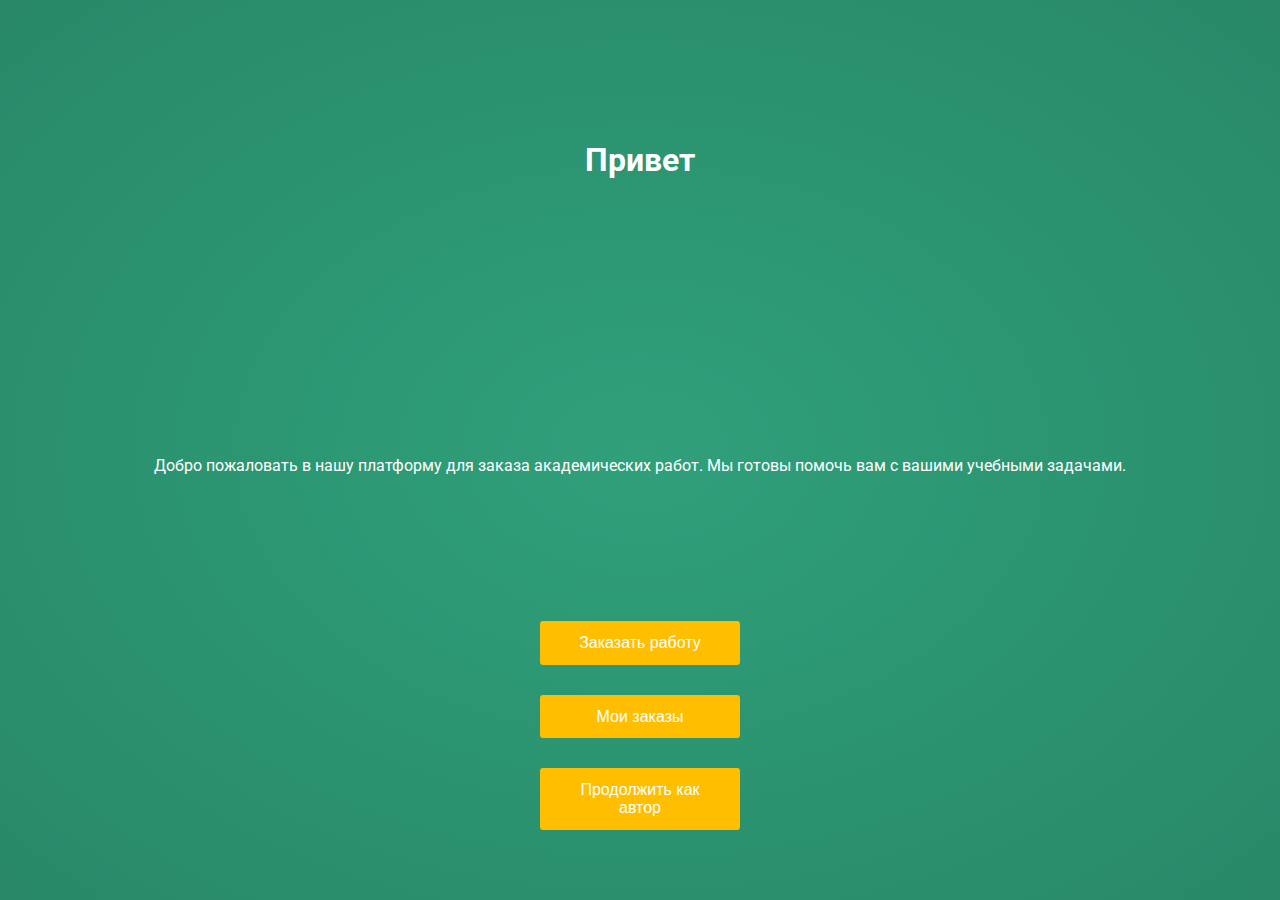
<file: index.html>
<!DOCTYPE html>
<html lang="ru">
    <head>
        <meta charset="UTF-8">
        <meta name="viewport" content="width=device-width, initial-scale=1.0, maximum-scale=1.0, user-scalable=no">
        <title>ONLYGRADS</title>
        <script src="https://telegram.org/js/telegram-web-app.js"></script>
        <link href="https://fonts.googleapis.com/css2?family=Roboto:wght@300;400;700&display=swap" rel="stylesheet">
        <link rel="stylesheet" href="style.css">
    
    
    
    </head>
    <body>

       

        <div id="mainContent">
            <div class="app">
                <div class="pages">
                    
                    <div id="first-page" class="page">
                        <div class="page-content">
                            <div class="top-content">
                                <h1 id="hello-text">Привет</h1>
                            </div>
                            <div class="middle-content">
                                <p>Добро пожаловать в нашу платформу для заказа академических работ. Мы готовы помочь вам с вашими учебными задачами.</p>
                            </div>
                            <div class="bottom-content">
                                <button class="bubbly-button button" onclick="switchPage('order-type')">Заказать работу</button>
                                <button class="bubbly-button button" onclick="switchPage('orders')">Мои заказы</button>
                                <button class="bubbly-button button" onclick="switchPage('author-first')">Продолжить как автор</button>
                            </div>
                        </div>
                    </div>

                    <div id="order-type" class="page" style="display: none;">
                        <div class="page-content">
                            <div class="top-content">
                                <h2>Выберите тип работы и предмет</h2>
                            </div>
                            <div class="middle-content">
                                <p>Укажите тип работы, предмет</p>
                                <form>
                                    <div class="select-wrapper">
                                        <label for="task-type">Тип работы:</label>
                                        <select id="task-type" name="task-type" class="custom-input">
                                            <option value="">Выберите тип работы</option>
                                            <optgroup label="Простые">
                                                <option value="essay">Эссе</option>
                                                <option value="test">Контрольная работа</option>
                                                <option value="lab-report">Лабораторная работа</option>
                                            </optgroup>
                                            <optgroup label="Средние">
                                                <option value="coursework">Курсовая работа</option>
                                                <option value="practice-report">Отчёт по практике</option>
                                                <option value="abstract">Реферат</option>
                                            </optgroup>
                                            <optgroup label="Сложные">
                                                <option value="diploma">Дипломная работа</option>
                                                <option value="master-thesis">Магистерская диссертация</option>
                                                <option value="thesis">Выпускная квалификационная работа</option>
                                            </optgroup>
                                        </select>
                                    </div>
                                    <div class="select-wrapper">
                                        <label for="subject">Предмет:</label>
                                        <select id="subject" name="subject" class="custom-input">
                                            <option value="">Выберите предмет</option>
                                            <option value="informatics">Информатика</option>
                                            <option value="biology">Биология</option>
                                            <option value="mathematics">Математика</option>
                                            <option value="physics">Физика</option>
                                        </select>
                                    </div>
                                </form>
                            </div>
                            <div class="bottom-content">
                                <div class="container">
                                    <!-- <button id="next-button" class="button" onclick="goToNextPage()">Далее</button> -->
                                    <button id="back-button" class="bubbly-button button-back" onclick="switchPage('order-params')">Далее</button>
                                </div>
                                <!-- <button id="back-button" class="button-back" onclick="switchPage('first-page')">Назад</button> -->
                            </div>
                        </div>
                    </div>

                    <div id="order-params" class="page" style="display: none;">
                        <div class="page-content">
                            <!-- <div class="top-content">
                                <h2>Укажите количество страниц</h2>
                            </div> -->
                            <div class="middle-content">
                                <p>Укажите количество страниц ну и далее по списку</p>
                                <form>
                                    <div class="select-wrapper">
                                        <label for="page-count">Количество страниц:</label>
                                        <input type="number" id="page-count" name="page-count" class="custom-input" min="1" placeholder="Введите количество страниц">
                                    </div>
                                    <div class="select-wrapper">
                                        <p>Укажите желаемую дату сдачи работы.</p>
                                        <input type="date" id="deadline-input" class="date-input">
                                    </div>

                                    <div class="select-wrapper">
                                        <label for="uniq">Оригинальность работы:</label>
                                        <select id="uniq" name="uniq" class="custom-input">
                                            <option value="">Выберите вариант</option>
                                            <option value="free-10%">Бесплатно: 10%</option>
                                            <option value="free-20%">Бесплатно: 20%</option>
                                            <option value="pay-80%">Платно: 80%</option>
                                            <option value="pay-90%">Платно: 90%</option>
                                        </select>
                                    </div>
                                </form>
                            </div>
                            <div class="bottom-content">
                                <div class="container">
                                    <button id="back-button" class="bubbly-button button-back" onclick="switchPage('add-info-page')">Далее</button>
                                </div>
                                <!-- <button id="back-button" class="button-back" onclick="switchPage('first-page')">Назад</button> -->
                            </div>
                        </div>
                    </div>

                    <div id="add-info-page" class="page" style="display: none;">
                        <div class="page-content">
                            <div class="top-content">
                                <h2>Дополнительная информация</h2>
                            </div>
                            <div class="middle-content">
                                <p>Укажите дополнительные требования или пожелания к работе:</p>
                                <div class="select-wrapper">
                                    <textarea id="additional-info" class="custom-input" rows="4" placeholder="Введите дополнительную информацию"></textarea>
                                </div>
                            </div>
                            <div class="bottom-content">
                                <div class="container">
                                    <button id="next-button" class="bubbly-button button" onclick="switchPage('confirm-page')">Далее</button>
                                </div>
                                <!-- <button class="button-back" onclick="switchPage('order-type')">Назад</button> -->
                            </div>
                        </div>
                    </div>

                    <div id="confirm-page" class="page" style="display: none;">
                        <div class="page-content">
                            <div class="top-content">
                                <h2>Подтверждение заказа</h2>
                            </div>
                            <div class="middle-content">
                                <p>Пожалуйста, проверьте детали вашего заказа:</p>
                                <div id="order-summary">
                                    <p><strong>Тип работы:</strong> <span id="confirm-task-type"></span></p>
                                    <p><strong>Предмет:</strong> <span id="confirm-subject"></span></p>
                                    <p><strong>Количество страниц:</strong> <span id="confirm-page-count"></span></p>
                                    <p><strong>Дата сдачи:</strong> <span id="confirm-deadline"></span></p>
                                    <p><strong>Оригинальность:</strong> <span id="confirm-uniq"></span></p>
                                    <p><strong>Дополнительная информация:</strong> <span id="confirm-additional-info"></span></p>
                                </div>
                            </div>
                            <div class="bottom-content">
                                <button class="bubbly-button button" onclick="confirmOrder()">Подтвердить заказ</button>
                                <!-- <button class="button-back" onclick="switchPage('add-info-page')">Назад</button> -->
                            </div>
                        </div>
                    </div>

                    <div id="orders" class="page" style="display: none;">
                        <div class="page-content">
                            <div class="top-content">
                                <button class="profile-icon" onclick="switchPage('user-profile')">
                                    <svg xmlns="http://www.w3.org/2000/svg" viewBox="0 0 24 24" fill="none" stroke="currentColor" stroke-width="2" stroke-linecap="round" stroke-linejoin="round" class="feather feather-user">
                                        <path d="M20 21v-2a4 4 0 0 0-4-4H8a4 4 0 0 0-4 4v2"></path>
                                        <circle cx="12" cy="7" r="4"></circle>
                                    </svg>
                                </button>
                                <!-- <h1 id="hello-text">Привет</h1> -->
                            </div>
                            <div id="user-orders-container" class="exchange-container">
                            </div>
                        </div>
                    </div>

                    <div id="order-details-page" class="page" style="display: none;">
                        <div class="page-content">
                            <div id="order-details-container" class="middle-content">
                            </div>
                        </div>
                    </div>

                    <div id="author-first" class="page" style="display: none;">
                        <div class="page-content">
                            <div class="top-content">
                                <button class="profile-icon" onclick="switchPage('author-profile')">
                                    <svg xmlns="http://www.w3.org/2000/svg" viewBox="0 0 24 24" fill="none" stroke="currentColor" stroke-width="2" stroke-linecap="round" stroke-linejoin="round" class="feather feather-user">
                                        <path d="M20 21v-2a4 4 0 0 0-4-4H8a4 4 0 0 0-4 4v2"></path>
                                        <circle cx="12" cy="7" r="4"></circle>
                                    </svg>
                                </button>
                                <!-- <h1 id="hello-text">Привет</h1> -->
                            </div>
                            <div id="author-orders-container" class="exchange-container">
                            </div>
                        </div>
                    </div>

                    <div id="author-profile" class="page" style="display: none;">
                        <div class="page-content">
                            <div class="top-content">
                                <h1 id="hello-text">Привет</h1>
                            </div>
                            <div id="author-profile-container" class="middle-content">
                                <p>Тут будет карточка автора как ее видит заказчик.</p>
                            </div>
                            <div class="bottom-content">
                                <button class="bubbly-button button" onclick="switchPage('author-profile-1')">Настроить профиль</button>
                                <button class="bubbly-button button" onclick="switchPage('buy-status')">Получить GOLD статус</button>
                            </div>
                        </div>
                    </div>

                    <div id="buy-status" class="page" style="display: none;">
                        <div class="page-content">
                            <div class="middle-content">
                                <p>Тут будет инфа о тарифах и инструкции.</p>
                            </div>
                            <div class="bottom-content">
                                <button class="bubbly-button button" onclick="buyStatus('Gold')">Оплатить</button>
                            </div>
                        </div>
                    </div>

                    <div id="author-profile-1" class="page" style="display: none;">
                        <div class="page-content">
                            <div class="top-content">
                                <h2>Укажите информацию о себе</h2>
                            </div>
                            <div class="middle-content">
                                <form>
                                    <div class="select-wrapper">
                                        <label for="specialty">Ваша область специализации:</label>
                                        <select id="specialty" name="specialty" class="custom-input">
                                            <option value="">Ваша область специализации</option>
                                            <optgroup label="Основное">
                                                <option value="humanities">Гуманитарные науки</option>
                                                <option value="exact-sciences">Точные науки</option>
                                                <option value="natural-sciences">Естественные науки</option>
                                            </optgroup>
                                            <optgroup label="Остальное">
                                                <option value="engineering">Инженерия</option>
                                                <option value="art">Искусство</option>
                                                <option value="other">Прочее</option>
                                            </optgroup>
                                        </select>
                                    </div>
                                    <div class="select-wrapper">
                                        <label for="level">Ваш уровень образования:</label>
                                        <select id="level" name="level" class="custom-input">
                                            <option value="">Ваш уровень образования</option>
                                            <option value="bachelor">Бакалавр</option>
                                            <option value="master">Магистр</option>
                                            <option value="candidate">Кандидат</option>
                                            <option value="doctor">Доктор наук</option>
                                        </select>
                                    </div>

                                    <div class="select-wrapper">
                                        <label for="experience">Ваш опыт:</label>
                                        <select id="experience" name="experience" class="custom-input">
                                            <option value="">Ваш опыт</option>
                                            <option value="less1">Менее года</option>
                                            <option value="1-3">1 - 3 года</option>
                                            <option value="3-5">3 - 5 лет</option>
                                            <option value="over5">Более 5 лет</option>
                                        </select>
                                    </div>
                                </form>
                            </div>
                            <div class="bottom-content">
                                <div class="container">
                                    <button class="bubbly-button button-back" onclick="switchPage('author-profile-2')">Далее</button>
                                </div>
                            </div>
                        </div>
                    </div>

                    <div id="author-profile-2" class="page" style="display: none;">
                        <div class="page-content">
                            <div class="middle-content">
                                <p>Почему вы:</p>
                                <div class="select-wrapper">
                                    <textarea id="additional-author-info" class="custom-input" rows="4" placeholder="Введите дополнительную информацию о себе"></textarea>
                                </div>
                            </div>
                            <div class="bottom-content">
                                <div class="container">
                                    <button id="next-button" class="bubbly-button button" onclick="confirmAuthorProfile()">Сохранить</button>
                                </div>
                                <!-- <button class="button-back" onclick="switchPage('order-type')">Назад</button> -->
                            </div>
                        </div>
                    </div>

                </div>
            </div>
            <div id="debug-section"></div>
        </div>
        <script src="app.js"></script>
    </body>
</html>
</file>
<file: style.css>
body, html {
    font-family: 'Roboto', sans-serif;
    position: fixed;
    width: 100%;
    height: 100%;
    margin: 0;
    padding: 0;
    overflow: hidden;
    color: white;
    background: radial-gradient(ellipse at center, rgba(48,160,123,1) 0%,rgba(45,153,117,1) 30%,rgba(40,136,104,1) 100%);
}

.app {
    width: 100vw;
    height: 100vh;
    overflow-y: scroll;
    overflow: hidden;
    position: relative;
}
.pages {
    display: flex;
    transition: transform 0.3s ease;
    height: 100%;
}
.page {
    min-width: 100%;
    height: 100%;
    display: flex;
    flex-direction: column;
    justify-content: space-between;
    align-items: center;
    text-align: center;
    padding: 5px;
    box-sizing: border-box;
}
.page-content {
    display: flex;
    flex-direction: column;
    justify-content: space-between;
    align-items: center;
    width: 100%;
    height: 100%;
    padding: 5px;
    box-sizing: border-box;
}

.top-content {
    flex-grow: 1;
    display: flex;
    flex-direction: column;
    justify-content: center;
    align-items: center;
    width: 100%;
}

.exchange-container {
    flex-grow: 1;
    overflow-y: hidden;
    width: 100%;
}

#author-first .page-content {
    padding: 0;
}

#author-first .top-content {
    padding: 5px;
    width: 100%;
    box-sizing: border-box;
}

.orders-wrapper {
    width: 100%;
    height: 100%; /* Используем всю доступную высоту */
    overflow: hidden;
    padding: 20px 0;
    -webkit-overflow-scrolling: touch;
    scrollbar-width: none;
    -ms-overflow-style: none;
}
.orders-wrapper::-webkit-scrollbar {
    display: none;
}
.orders-container {
    display: flex;
    height: 100%;
    transition: transform 0.1s ease;
}
.order-group {
    display: flex;
    gap: 20px;
    flex: 0 0 100%;
    justify-content: center;
    align-items: center; /* Центрируем элементы по вертикали */
    padding: 0 20px;
    padding-bottom: 20px;
    box-sizing: border-box;
    height: 100%;
}
.order-item {
    flex: 1;
    min-width: 0;
    padding: 15px;
    border: 1px solid #ddd;
    border-radius: 5px;
    background-color: rgba(255, 255, 255, 0.1);
    display: flex;
    flex-direction: column;
    overflow: hidden; /* Скрываем содержимое, которое не помещается */
}
.order-content {
    flex-grow: 1;
    overflow-y: auto; /* Добавляем прокрутку для содержимого */
    margin-bottom: 10px; /* Отступ перед кнопкой */
}
.order-item strong {
    display: block;
    margin-bottom: 10px;
    font-size: 1.1em;
}
.order-item p {
    margin: 5px 0;
    word-wrap: break-word;
}
.order-details-btn {
    margin-top: auto;
    width: 100%; /* Кнопка занимает всю ширину */
}
.exchange-container {
    flex-grow: 1;
    overflow: hidden;
    width: 100%;
    height: 100%;
}

@media (max-width: 768px) {
    .order-group {
        flex-direction: column;
        align-items: center;
    }

    .order-item {
        width: 100%;
        max-width: none;
    }
}

.loading-spinner {
    position: fixed;
    top: 50%;
    left: 50%;
    transform: translate(-50%, -50%);
    width: 40px;
    height: 40px;
    border: 4px solid rgba(255, 255, 255, 0.3);
    border-top: 4px solid rgba(255, 255, 255, 0.8);
    border-radius: 50%;
    animation: spin 1s linear infinite;
    z-index: 9999;
}

@keyframes spin {
    0% { transform: translate(-50%, -50%) rotate(0deg); }
    100% { transform: translate(-50%, -50%) rotate(360deg); }
}

.middle-content {
    flex-grow: 1;
    display: flex;
    flex-direction: column;
    justify-content: center;
    align-items: center;
    width: 100%;
    padding: 20px;
    text-align: center;
}

.bottom-content {
    width: 100%;
    display: flex;
    flex-direction: column;
    align-items: center;
    margin-bottom: 30px;
}

#debug-section {
    display: none;
    position: fixed;
    top: 0;
    left: 0;
    right: 0;
    background-color: rgba(0, 0, 0, 0.8);
    color: white;
    padding: 10px;
    font-size: 12px;
    line-height: 1.5;
    max-height: 30vh;
    overflow-y: auto;
    z-index: 1000;
}

.button-grid {
    display: grid;
    grid-template-columns: repeat(2, 1fr);
    gap: 10px;
    width: 100%;
    max-width: 300px;
    margin-top: auto;
    margin-bottom: 30px;
}

.button-grid-3x4 {
    display: grid;
    grid-template-columns: repeat(3, 1fr);
    gap: 10px;
    width: 100%;
    margin-top: auto;
    margin-bottom: 30px;
}

.button-grid-3x4 .button {
    font-size: 14px;
    padding: 8px 12px;
}

.bubbly-button{
    font-family: 'Helvetica', 'Arial', sans-serif;
    display: inline-block;
    width: 200px;
    font-size: 16px;
    padding: 0.8em 2em;
    margin-bottom: 30px;
    -webkit-appearance: none;
    appearance: none;
    background-color: #ffbf00;
    color: #fff;
    border-radius: 3px;
    border: none;
    cursor: pointer;
    position: relative;
    transition: transform ease-in 0.1s, box-shadow ease-in 0.25s;}


.bubbly-button:focus {
outline: 0;
}

.bubbly-button:before, .bubbly-button:after{
position: absolute;
content: '';
display: block;
width: 140%;
height: 100%;
left: -20%;
z-index: -1000;
transition: all ease-in-out 0.5s;
background-repeat: no-repeat;
}

.bubbly-button:before{
display: none;
top: -75%;
background-image:  
radial-gradient(circle, #ffbf00 20%, transparent 20%),
radial-gradient(circle,  transparent 20%, #ffbf00 20%, transparent 30%),
radial-gradient(circle, #ffbf00 20%, transparent 20%), 
radial-gradient(circle, #ffbf00 20%, transparent 20%),
radial-gradient(circle,  transparent 10%, #ffbf00 15%, transparent 20%),
radial-gradient(circle, #ffbf00 20%, transparent 20%),
radial-gradient(circle, #ffbf00 20%, transparent 20%),
radial-gradient(circle, #ffbf00 20%, transparent 20%),
radial-gradient(circle, #ffbf00 20%, transparent 20%);
background-size: 10% 10%, 20% 20%, 15% 15%, 20% 20%, 18% 18%, 10% 10%, 15% 15%, 10% 10%, 18% 18%;
background-position: 0% 80%, -5% 20%, 10% 40%, 20% 0%, 30% 30%, 22% 50%, 50% 50%, 65% 20%, 85% 30%;
}

.bubbly-button:after{
display: none;
bottom: -75%;
background-image:  
radial-gradient(circle, #ffbf00 20%, transparent 20%), 
radial-gradient(circle, #ffbf00 20%, transparent 20%),
radial-gradient(circle,  transparent 10%, #ffbf00 15%, transparent 20%),
radial-gradient(circle, #ffbf00 20%, transparent 20%),
radial-gradient(circle, #ffbf00 20%, transparent 20%),
radial-gradient(circle, #ffbf00 20%, transparent 20%),
radial-gradient(circle, #ffbf00 20%, transparent 20%);
background-size: 15% 15%, 20% 20%, 18% 18%, 20% 20%, 15% 15%, 10% 10%, 20% 20%;
background-position: 5% 90%, 10% 90%, 10% 90%, 15% 90%, 25% 90%, 25% 90%, 40% 90%, 55% 90%, 70% 90%;
}

.bubbly-button:active{
transform: scale(0.9);
background-color: darken(#ffbf00, 5%);
}

.bubbly-button.animate:before {
display: block;
animation: topBubbles ease-in-out 0.75s forwards;
}

.bubbly-button.animate:after {
display: block;
animation: bottomBubbles ease-in-out 0.75s forwards;
}




@keyframes topBubbles {
0%{
background-position: 5% 90%, 10% 90%, 10% 90%, 15% 90%, 25% 90%, 25% 90%, 40% 90%, 55% 90%, 70% 90%;
}
50% {
background-position: 0% 80%, 0% 20%, 10% 40%, 20% 0%, 30% 30%, 22% 50%, 50% 50%, 65% 20%, 90% 30%;}
100% {
background-position: 0% 70%, 0% 10%, 10% 30%, 20% -10%, 30% 20%, 22% 40%, 50% 40%, 65% 10%, 90% 20%;
background-size: 0% 0%, 0% 0%,  0% 0%,  0% 0%,  0% 0%,  0% 0%;
}
}

@keyframes bottomBubbles {
0%{
background-position: 10% -10%, 30% 10%, 55% -10%, 70% -10%, 85% -10%, 70% -10%, 70% 0%;
}
50% {
background-position: 0% 80%, 20% 80%, 45% 60%, 60% 100%, 75% 70%, 95% 60%, 105% 0%;}
100% {
background-position: 0% 90%, 20% 90%, 45% 70%, 60% 110%, 75% 80%, 95% 70%, 110% 10%;
background-size: 0% 0%, 0% 0%,  0% 0%,  0% 0%,  0% 0%,  0% 0%;
}
}

.input-field {
    width: 100%;
    max-width: 300px;
    padding: 10px;
    margin-bottom: 20px;
    border: 1px solid #ccc;
    border-radius: 5px;
    font-size: 16px;
}

.container {
    margin-bottom: 30px;
}

.date-input {
    width: 100%;
    max-width: 300px;
    padding: 10px;
    margin-bottom: 20px;
    border: 1px solid #ccc;
    border-radius: 5px;
    font-size: 16px;
}

.select-wrapper {
    position: relative;
    width: 100%;
    max-width: 300px;
    margin-bottom: 20px;
}
.custom-input {
    width: 100%;
    padding: 10px;
    font-size: 16px;
    border: 1px solid #ccc;
    border-radius: 5px;
    background-color: white;
    color: #333;
}
.custom-options {
    display: none;
    position: absolute;
    width: 100%;
    max-height: 200px;
    overflow-y: auto;
    border: 1px solid #ccc;
    border-top: none;
    border-radius: 0 0 5px 5px;
    background-color: white;
    z-index: 1000;
}
.option {
    padding: 10px;
    cursor: pointer;
    color: #333;
}
.option:hover {
    background-color: #f0f0f0;
}
.keyboard-open .page-content {
    display: flex;
    flex-direction: column;
}
.keyboard-open .top-content {
    flex-grow: 0;
}
.keyboard-open .middle-content {
    flex-grow: 1;
    overflow-y: auto;
}
.keyboard-open .bottom-content {
    flex-shrink: 0;
}


textarea.custom-input {
    resize: none;
    overflow-y: hidden;
    min-height: 100px;
    max-height: 300px;
}

.profile-icon {
    position: absolute;
    top: 10px;
    left: 10px;
    width: 40px;
    height: 40px;
    border-radius: 50%;
    background-color: #f0f0f0;
    border: none;
    cursor: pointer;
    display: flex;
    justify-content: center;
    align-items: center;
    padding: 0;
    transition: background-color 0.3s;
}

.profile-icon:hover {
    background-color: #e0e0e0;
}

.profile-icon svg {
    width: 24px;
    height: 24px;
    color: #333;
}


.order-details-btn {
    background-color: #4CAF50;
    border: none;
    color: white;
    padding: 10px 20px;
    text-align: center;
    text-decoration: none;
    display: inline-block;
    font-size: 16px;
    margin: 4px 2px;
    cursor: pointer;
    border-radius: 4px;
}

.modal {
    display: block;
    position: fixed;
    z-index: 1000;
    left: 0;
    top: 0;
    width: 100%;
    height: 100%;
    background-color: rgba(0,0,0,0.4);
}

.modal-content {
    background-color: #298c6b;
    margin: 15% auto;
    padding: 20px;
    border: 1px solid #888;
    width: 80%;
    max-width: 500px;
    border-radius: 5px;
}

.close {
    color: #aaa;
    float: right;
    font-size: 28px;
    font-weight: bold;
    cursor: pointer;
}

.close:hover,
.close:focus {
    color: black;
    text-decoration: none;
    cursor: pointer;
}

#yourPrice {
    height: 20px;
    margin-bottom: 20px;
}
</file>
